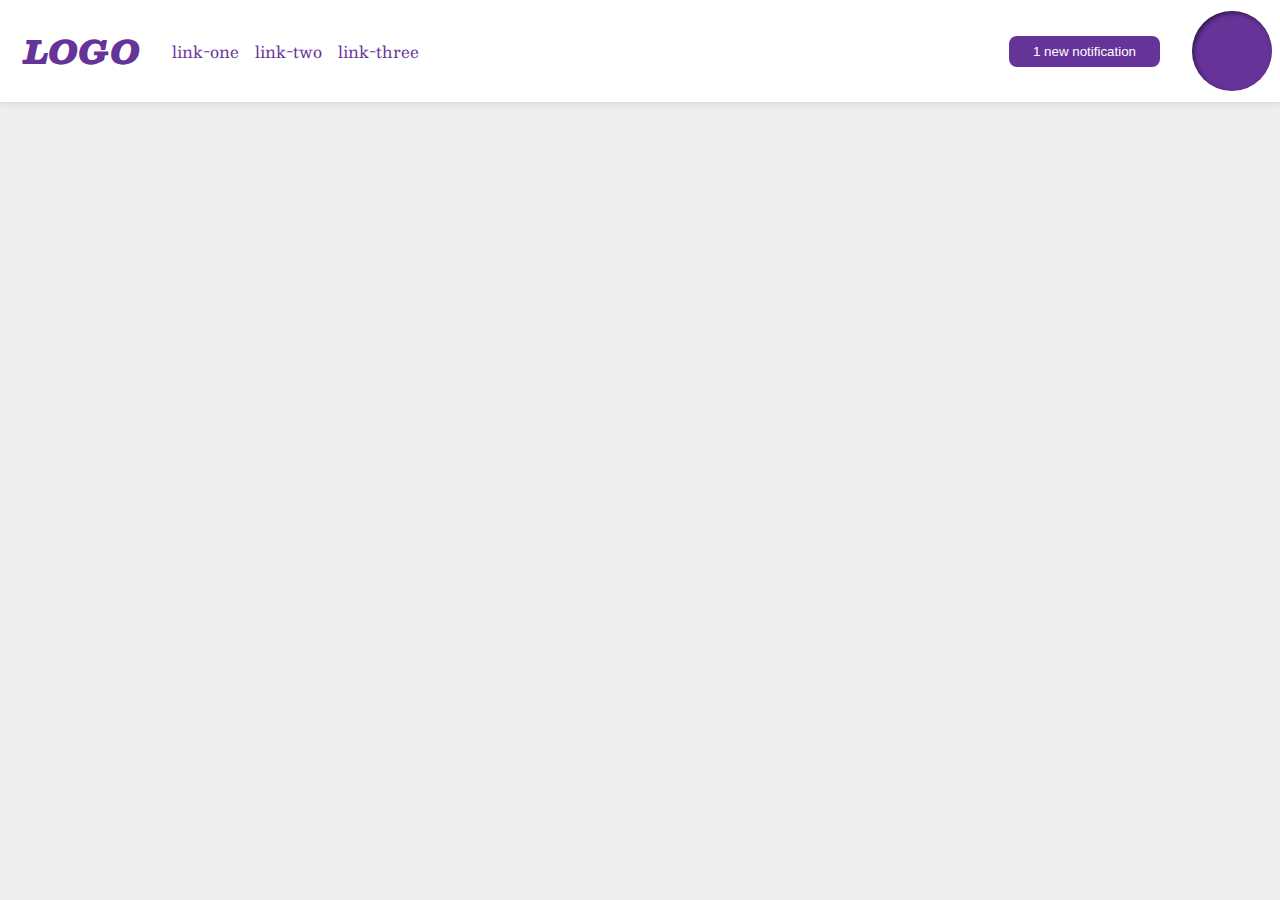
<file: flex/03-flex-header-2/index.html>
<!DOCTYPE html>
<html lang="en">
  <head>
    <meta charset="UTF-8">
    <meta http-equiv="X-UA-Compatible" content="IE=edge">
    <meta name="viewport" content="width=device-width, initial-scale=1.0">
    <title>Flex Header 2</title>
    <link rel="stylesheet" href="style.css">
  </head>
  <body>
    <div class="header">
      <div class="left-header">
        <div class="logo">
          LOGO
        </div>
        <ul class="links">
          <li><a href="google.com">link-one</a></li>
          <li><a href="google.com">link-two</a></li>
          <li><a href="google.com">link-three</a></li>
        </ul>
      </div>
      <div class="right-header">
        <button class="notifications">
          1 new notification
        </button>
        <div class="profile-image"></div>
      </div>
    </div>
  </body>
</html>
</file>
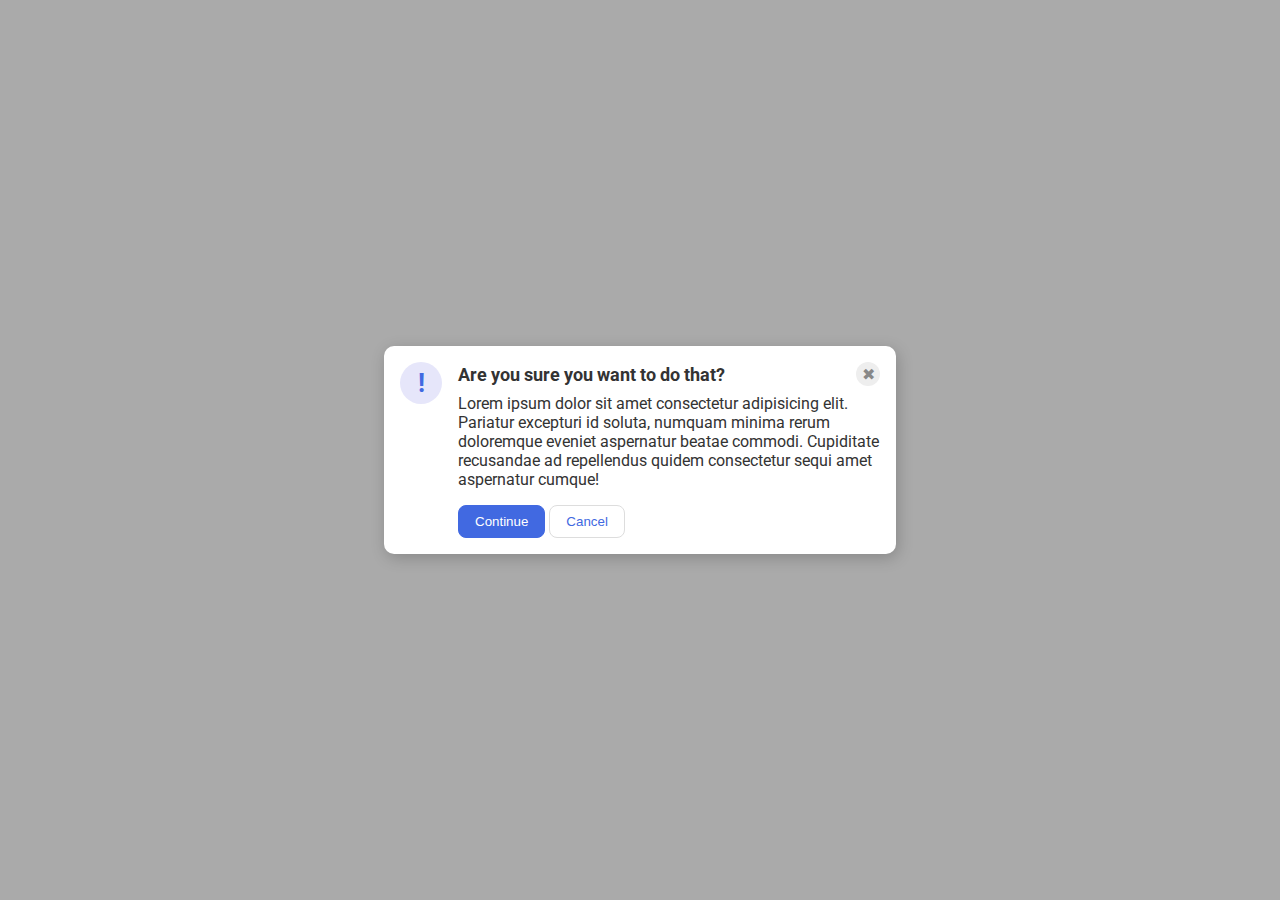
<file: flex/05-flex-modal/index.html>
<!DOCTYPE html>
<html lang="en">
  <head>
    <meta charset="UTF-8">
    <meta http-equiv="X-UA-Compatible" content="IE=edge">
    <meta name="viewport" content="width=device-width, initial-scale=1.0">
    <link rel="stylesheet" href="style.css">
    <title>Modal</title>
  </head>
  <body>
    <div class="modal">
      <div class="icon">!</div>
      <div class="container">
        <div class="header">Are you sure you want to do that?
          <div class="close-button">✖</div>
        </div>
        <div class="text">Lorem ipsum dolor sit amet consectetur adipisicing elit. Pariatur excepturi id soluta, numquam minima rerum doloremque eveniet aspernatur beatae commodi. Cupiditate recusandae ad repellendus quidem consectetur sequi amet aspernatur cumque!</div>
        <button class="continue">Continue</button>
        <button class="cancel">Cancel</button>
      </div>
    </div>
  </body>
</html>
</file>
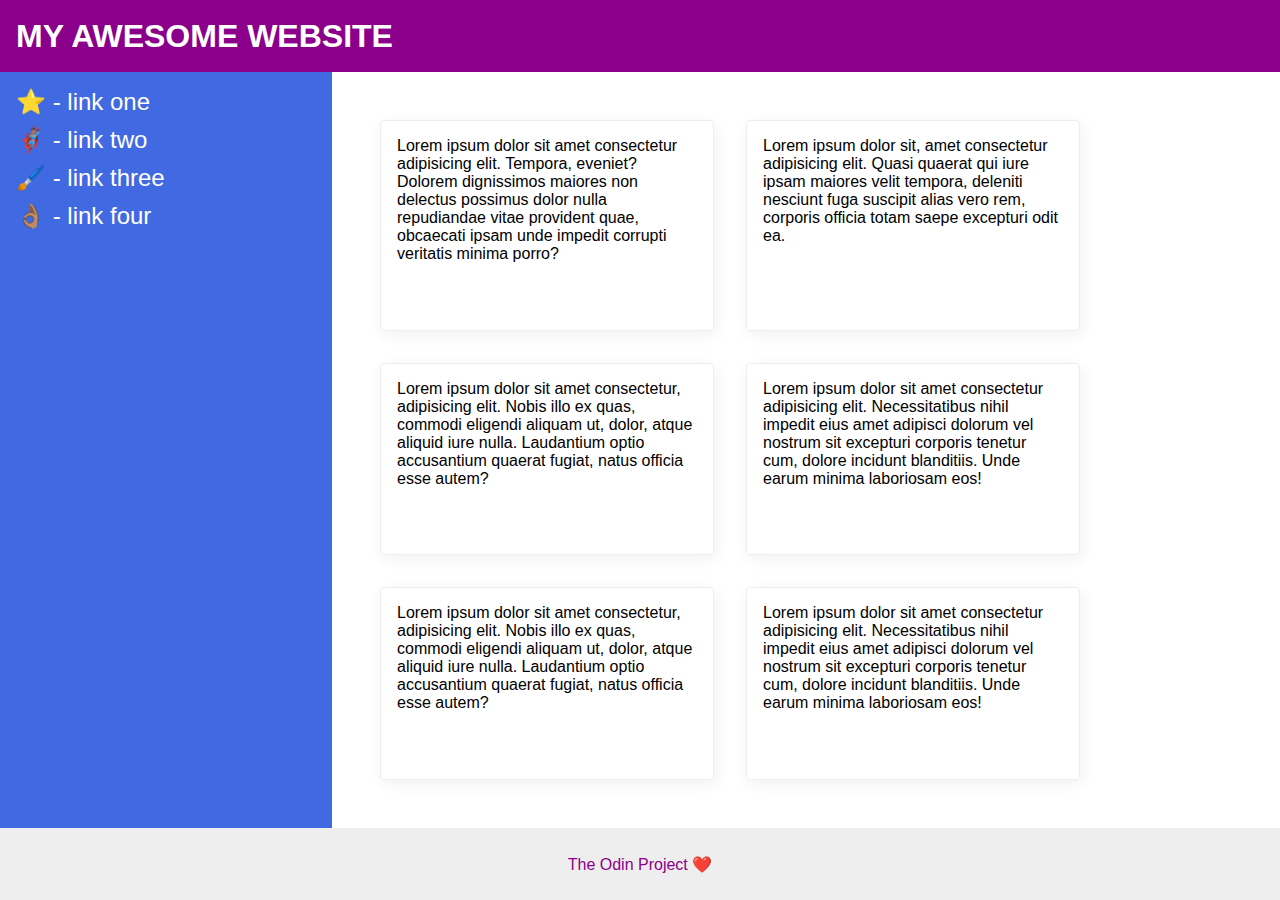
<file: flex/07-flex-layout-2/index.html>
<!DOCTYPE html>
<html lang="en">
  <head>
    <meta charset="UTF-8">
    <meta http-equiv="X-UA-Compatible" content="IE=edge">
    <meta name="viewport" content="width=device-width, initial-scale=1.0">
    <title>The Holy Grail</title>
    <link rel="stylesheet" href="style.css">
  </head>
  <body>
    <div class="header">
      MY AWESOME WEBSITE
    </div>

    <div class="content">
      <div class="sidebar">
        <ul>
          <li><a href="#">⭐ - link one</a></li>
          <li><a href="#">🦸🏽‍♂️ - link two</a></li>
          <li><a href="#">🖌️ - link three</a></li>
          <li><a href="#">👌🏽 - link four</a></li>
        </ul>
      </div>

      <div class="cards">
        <div class="card">Lorem ipsum dolor sit amet consectetur adipisicing elit. Tempora, eveniet? Dolorem dignissimos maiores non delectus possimus dolor nulla repudiandae vitae provident quae, obcaecati ipsam unde impedit corrupti veritatis minima porro?</div>
        <div class="card">Lorem ipsum dolor sit, amet consectetur adipisicing elit. Quasi quaerat qui iure ipsam maiores velit tempora, deleniti nesciunt fuga suscipit alias vero rem, corporis officia totam saepe excepturi odit ea.</div>
        <div class="card">Lorem ipsum dolor sit amet consectetur, adipisicing elit. Nobis illo ex quas, commodi eligendi aliquam ut, dolor, atque aliquid iure nulla. Laudantium optio accusantium quaerat fugiat, natus officia esse autem?</div>
        <div class="card">Lorem ipsum dolor sit amet consectetur adipisicing elit. Necessitatibus nihil impedit eius amet adipisci dolorum vel nostrum sit excepturi corporis tenetur cum, dolore incidunt blanditiis. Unde earum minima laboriosam eos!</div>
        <div class="card">Lorem ipsum dolor sit amet consectetur, adipisicing elit. Nobis illo ex quas, commodi eligendi aliquam ut, dolor, atque aliquid iure nulla. Laudantium optio accusantium quaerat fugiat, natus officia esse autem?</div>
        <div class="card">Lorem ipsum dolor sit amet consectetur adipisicing elit. Necessitatibus nihil impedit eius amet adipisci dolorum vel nostrum sit excepturi corporis tenetur cum, dolore incidunt blanditiis. Unde earum minima laboriosam eos!</div>
      </div>
    </div>

    <div class="footer">
      The Odin Project ❤️
    </div>
  </body>
</html>
</file>
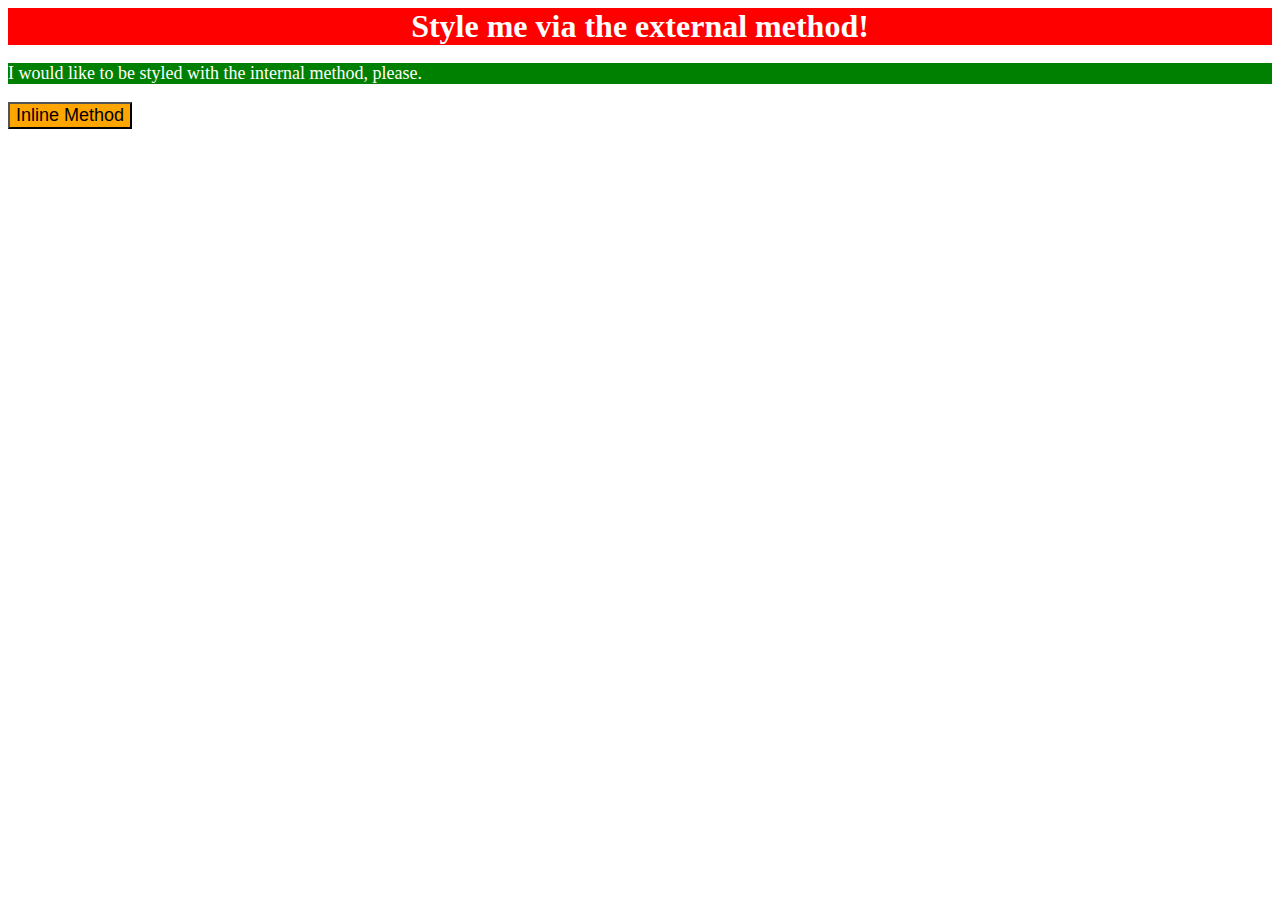
<file: foundations/01-css-methods/index.html>
<!DOCTYPE html>
<html lang="en">
  <head>
    <meta charset="UTF-8">
    <meta http-equiv="X-UA-Compatible" content="IE=edge">
    <meta name="viewport" content="width=device-width, initial-scale=1.0">
    <link rel="stylesheet" href="styles.css">
    <style>
      p {
        background-color: green;
        color: white;
        font-size: 18px;
      }
    </style>
    <title>Methods for Adding CSS</title>
  </head>
  <body>
    <div>Style me via the external method!</div>
    <p>I would like to be styled with the internal method, please.</p>
    <button style="background-color: orange; font-size: 18px;">Inline Method</button>
  </body>
</html>
</file>
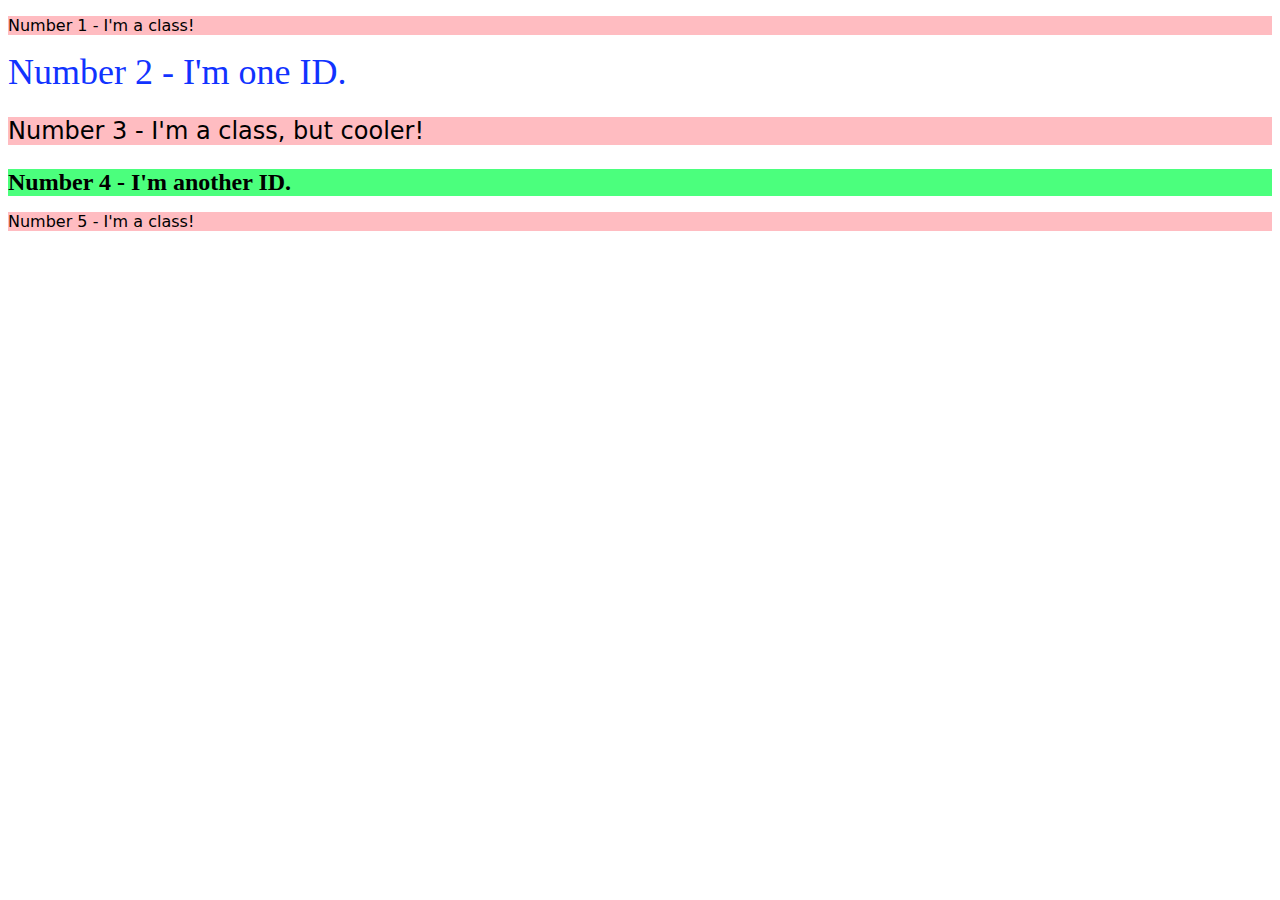
<file: foundations/02-class-id-selectors/index.html>
<!DOCTYPE html>
<html lang="en">
  <head>
    <meta charset="UTF-8">
    <meta http-equiv="X-UA-Compatible" content="IE=edge">
    <meta name="viewport" content="width=device-width, initial-scale=1.0">
    <title>Class and ID Selectors</title>
    <link rel="stylesheet" href="style.css">
  </head>
  <body>
    <p class="class">Number 1 - I'm a class!</p>
    <div id="two">Number 2 - I'm one ID.</div>
    <p class="class" id="three">Number 3 - I'm a class, but cooler!</p>
    <div id="four">Number 4 - I'm another ID.</div>
    <p class="class">Number 5 - I'm a class!</p>
  </body>
</html>
</file>
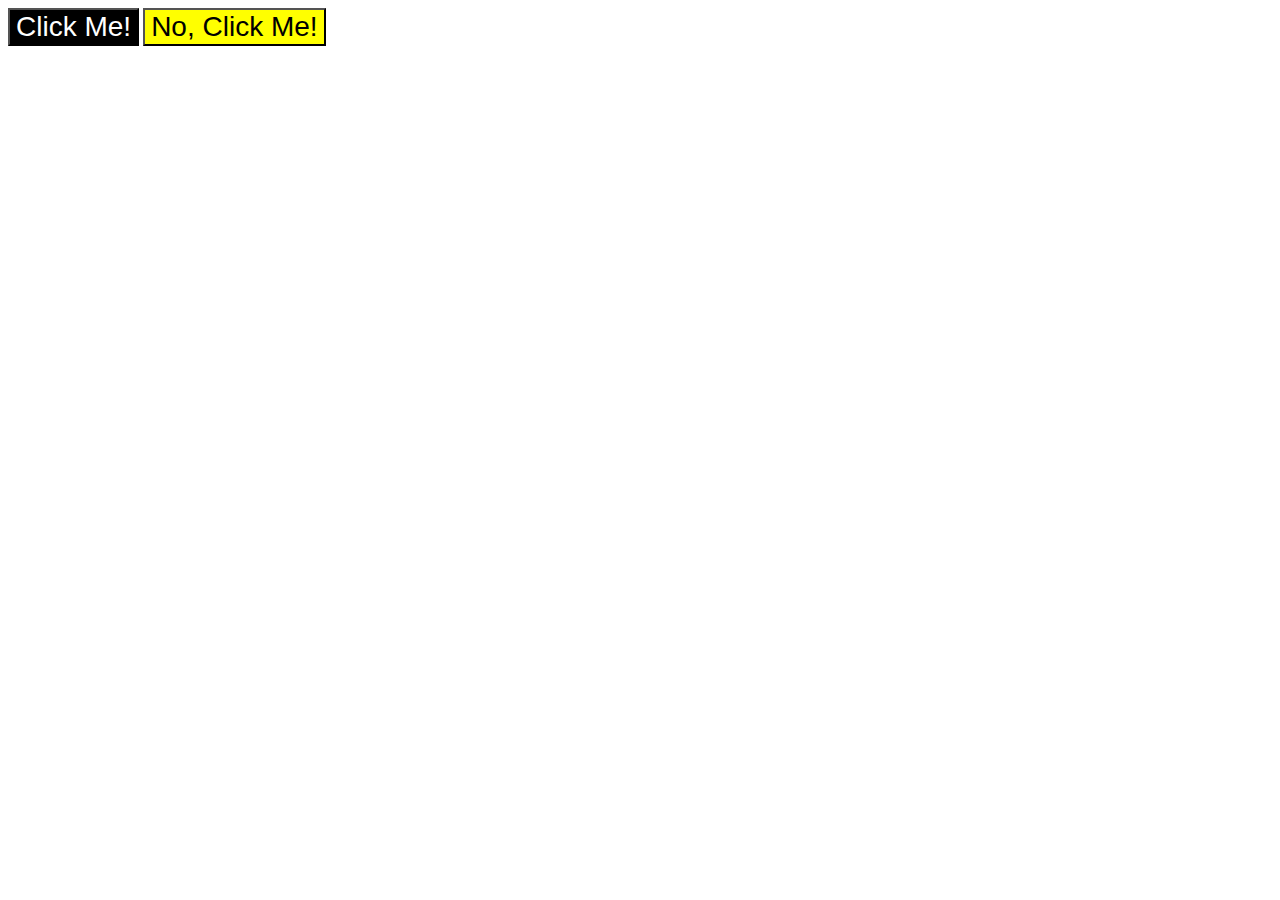
<file: foundations/03-grouping-selectors/index.html>
<!DOCTYPE html>
<html lang="en">
  <head>
    <meta charset="UTF-8">
    <meta http-equiv="X-UA-Compatible" content="IE=edge">
    <meta name="viewport" content="width=device-width, initial-scale=1.0">
    <title>Grouping Selectors</title>
    <link rel="stylesheet" href="style.css">
  </head>
  <body>
    <button class="one">Click Me!</button>
    <button class="two">No, Click Me!</button>
  </body>
</html>
</file>
<file: flex/03-flex-header-2/style.css>
/* this is some magical font-importing.
you'll learn about it later. */
@import url('https://fonts.googleapis.com/css2?family=Besley:ital,wght@0,400;1,900&display=swap');

body {
  margin: 0;
  background: #eee;
  font-family: Besley, serif;
}

.header {
  background: white;
  border-bottom: 1px solid #ddd;
  box-shadow: 0 0 8px rgba(0,0,0,.1);
  display: flex;
  justify-content: space-between;
  padding: 8px;
}

.left-header,
.right-header {
  display: flex;
  gap: 16px;
  align-items: center;
}

.profile-image {
  background: rebeccapurple;
  box-shadow: inset 2px 2px 4px rgba(0,0,0,.5);
  border-radius: 50%;
  width: 48px;
  height: 48px;
  padding: 16px;
}

.logo {
  color: rebeccapurple;
  font-size: 32px;
  font-weight: 900;
  font-style: italic;
  margin: 16px;
}

button {
  border: none;
  border-radius: 8px;
  background: rebeccapurple;
  color: white;
  padding: 8px 24px;
  margin: 16px;
}

a {
  /* this removes the line under our links */
  text-decoration: none;
  color: rebeccapurple;
}

ul {
  list-style-type: none;
  display: flex;
  padding: 0;
  margin: 0;
  gap: 16px;
}
</file>
<file: flex/05-flex-modal/style.css>
@import url('https://fonts.googleapis.com/css2?family=Roboto:wght@400;700&display=swap');

html, body {
  height: 100%;
}

body {
  font-family: Roboto, sans-serif;
  margin: 0;
  background: #aaa;
  color: #333;
  /* I'll give you this one for free lol */
  display: flex;
  align-items: center;
  justify-content: center;
}

.modal {
  background: white;
  width: 480px;
  border-radius: 10px;
  box-shadow: 2px 4px 16px rgba(0,0,0,.2);
}

.icon {
  color: royalblue;
  font-size: 26px;
  font-weight: 700;
  background: lavender;
  width: 42px;
  height: 42px;
  border-radius: 50%;
  display: flex;
  align-items: center;
  justify-content: center;
}

.close-button {
  background: #eee;
  border-radius: 50%;
  color: #888;
  font-weight: 400;
  font-size: 16px;
  height: 24px;
  width: 24px;
  display: flex;
  align-items: center;
  justify-content: center;
}

button {
  padding: 8px 16px;
  border-radius: 8px;
}

button.continue {
  background: royalblue;
  border: 1px solid royalblue;
  color: white;
}

button.cancel {
  background: white;
  border: 1px solid #ddd;
  color: royalblue;
}

.modal {
  display: flex;
  padding: 16px;
  gap: 16px;
}

.icon {
  flex-shrink: 0;
}

.header {
  display: flex;
  align-items: center;
  justify-content: space-between;
  font-weight: 700;
  font-size: 18px;
  margin-bottom: 8px;
}

.text {
  margin-bottom: 16px;
}
</file>
<file: flex/07-flex-layout-2/style.css>
body {
  font-family: -apple-system, BlinkMacSystemFont, 'Segoe UI', Roboto, Oxygen, Ubuntu, Cantarell, 'Open Sans', 'Helvetica Neue', sans-serif;
  margin: 0;
  min-height: 100vh;
}

.header {
  height: 72px;
  background: darkmagenta;
  color: white;
}

.footer {
  height: 72px;
  background: #eee;
  color: darkmagenta;
}

.sidebar {
  width: 300px;
  background: royalblue;
}

.card {
  border: 1px solid #eee;
  box-shadow: 2px 4px 16px rgba(0,0,0,.06);
  border-radius: 4px;
}

body {
  flex-direction: column;
  display: flex;
}

.header {
  font-size: 32px;
  font-weight: 900;
  display: flex;
  align-items: center;
  padding-left: 16px;
}

.content {
  display: flex;
  flex: 1;
}

.sidebar {
  flex-shrink: 0;
  padding: 16px;
}

.sidebar a {
  text-decoration: none;
  font-size: 24px;
  color: white;
}

.sidebar ul {
  list-style-type: none;
  padding: 0;
  margin: 0;
}

.sidebar li {
  margin-bottom: 10px;
}

.cards {
  display: flex;
  flex-wrap: wrap;
  padding: 32px;
}

.card {
  width: 300px;
  margin: 16px;
  padding: 16px;
}

.footer {
  display: flex;
  justify-content: center;
  align-items: center;
}
</file>
<file: foundations/01-css-methods/styles.css>
div {
    background-color: red;
    color: white;
    font-size: 32px;
    text-align: center;
    font-weight: bold;
}
</file>
<file: foundations/02-class-id-selectors/style.css>
.class {
    background-color: #ffbcc1;
    font-family: Verdana, 'DejaVu Sans', sans-serif;
}

#two {
    color: #13f;
    font-size: 36px;
}

#three {
    font-size: 24px;
}

#four {
    background-color: rgb(75, 255, 125);
    font-size: 24px;
    font-weight: bold;
}
</file>
<file: foundations/03-grouping-selectors/style.css>
.one {
    color: white;
    background-color: black;
}

.two {
    background-color: yellow;
}

.one,
.two {
    font-size: 28px;
    font-family: Helvetica, 'Times New Roman', sans-serif;
}
</file>
